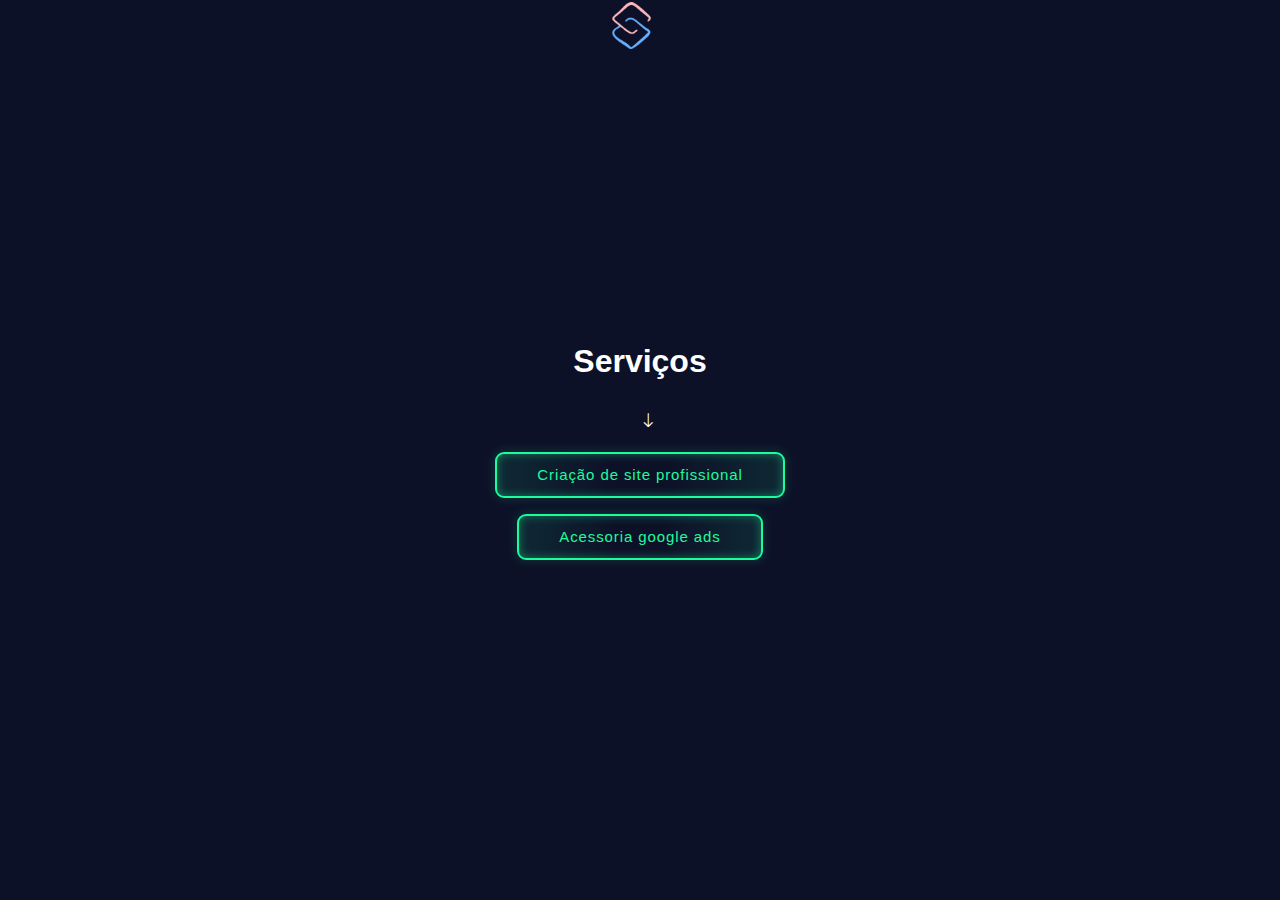
<file: index.html>
<!DOCTYPE html>
<html lang="PT-BR">

	<head>
		<meta charset="UTF-8">
		<meta name="viewport" content="width=device-width, initial-scale=1.0">
		<title>Agência</title>
		<link rel="stylesheet" href="style.css">
		<link rel="icon" type="img" href="logofv.png">
		<link rel="stylesheet" href="https://cdn.jsdelivr.net/npm/bootstrap-icons@1.11.1/font/bootstrap-icons.css">

		<!-- optional CDN for Foundation Icons ^^ -->
	</head>

	<body>
		<header>
			<nav>
				<div class="logo"><img src="logofv.png" alt=""></div>
			</nav>
		</header>
		<main>

			<div class="div">
				<h1>Serviços</h1>
				<div class="icons"><i class="bi bi-arrow-down"></i></div>
				<button><a href="assets/second.html">Criação de site profissional</a></button>
				<button><a href="">Acessoria google ads</a></button>

			</div>
		</main>



		<!-- <div class="container">
			<footer>
				<div class="footer-content">
					<div class="footer-item">
						<h3>Links Úteis</h3>
						<ul>
							<li><a href="#">Página Inicial</a></li>
							<li><a href="#">Sobre Nós</a></li>
							<li><a href="#">Contato</a></li>
						</ul>
					</div>
					<div class="footer-item">
						<h3>Redes Sociais</h3>
						<ul>
							<li><a href="#">Facebook</a></li>
							<li><a href="#">Twitter</a></li>
							<li><a href="#">Instagram</a></li>
						</ul>
					</div>
					<div class="footer-item">
						<h3>Contato</h3>
						<p>Endereço: 123 Rua Principal, Cidade</p>
						<p>Email: exemplo@email.com</p>
						<p>Telefone: (123) 456-7890</p>
					</div>
				</div>
			</footer>
		</div> -->

	</body>


</html>
</file>
<file: style.css>
*{
    margin: 0;
    padding: 0;
    box-sizing: border-box;
    font-family: poppins, sans-serif;
}

html{
    width: 100%;
}

 body{
    background-color: RGB(13, 17, 40);
    width: 100%;
    height: 100%;
    position: relative; 
} 

header{
    width: 100%;
    display: flex;
    justify-content: center;
    align-items: center;
}

  
main{
    width: 100vw;
    height: 90vh;
    display: flex;
    align-items: center;
    justify-content: center;
    flex-direction: column;
    margin: 0;
}

.logo{
    width:100%;
    color: white;
    display: flex;
    flex-direction: column;
}
img{
    margin: 0.1rem;
    width: 70%;
}
.div{
    display: flex;
    justify-content: center;
    align-items: center;
    flex-direction: column;
    margin: 2rem;
}

h1{
    color: white;
}
.icons{
    color: white;
    width: 10%;
    height: 12%;
    margin: 1rem;
    padding: 1rem;
}

button{
    /* margin: 1rem;
    color: #f0f0f0;
    background-color: #7130c7;
    border-radius: 1rem 1rem 1rem;*/
    --green: #1BFD9C;
    flex-direction: column;
    display: flex;
  font-size: 15px;
  padding: 0.7em 2.7em;
  margin: 0.5rem;
  letter-spacing: 0.06em;
  position: relative;
  font-family: inherit;
  border-radius: 0.6em;
  overflow: hidden;
  transition: all 0.3s;
  line-height: 1.4em;
  border: 2px solid var(--green);
  background: linear-gradient(to right, rgba(27, 253, 156, 0.1) 1%, transparent 40%,transparent 60% , rgba(27, 253, 156, 0.1) 100%);
  color: var(--green);
  box-shadow: inset 0 0 10px rgba(27, 253, 156, 0.4), 0 0 9px 3px rgba(27, 253, 156, 0.1);
}

button:hover {
  color: #82ffc9;
  box-shadow: inset 0 0 10px rgba(27, 253, 156, 0.6), 0 0 9px 3px rgba(27, 253, 156, 0.2);
  cursor: pointer;
}

button:before {
  content: "";
  position: absolute;
  left: -4em;
  width: 4em;
  height: 100%;
  top: 0;
  transition: transform .4s ease-in-out;
  background: linear-gradient(to right, transparent 1%, rgba(27, 253, 156, 0.1) 40%,rgba(27, 253, 156, 0.1) 60% , transparent 100%);
}

button:hover:before {
  transform: translateX(15em);
}

button a{
    color: #1BFD9C;
}


.container {
    max-width: 90%;
    margin: 0 auto;
    padding: 20px;
}

footer {
    background-color:transparent;
    color: #fff;
    padding: 20px 0;
}

.footer-content {
    display: flex;
    justify-content: space-between;
    flex-wrap: wrap;
}

.footer-item {
    width: 30%;
    margin-bottom: 20px;
}

h3 {
    font-size: 18px;
}

ul {
    list-style-type: none;
    padding: 0;
}

li {
    margin-bottom: 10px;
}

a {
    text-decoration: none;
    color: #fff;
}

/* Estilos responsivos */
@media screen and (max-width: 768px) {
    .footer-item {
        width: 50%;
    }
}
</file>
